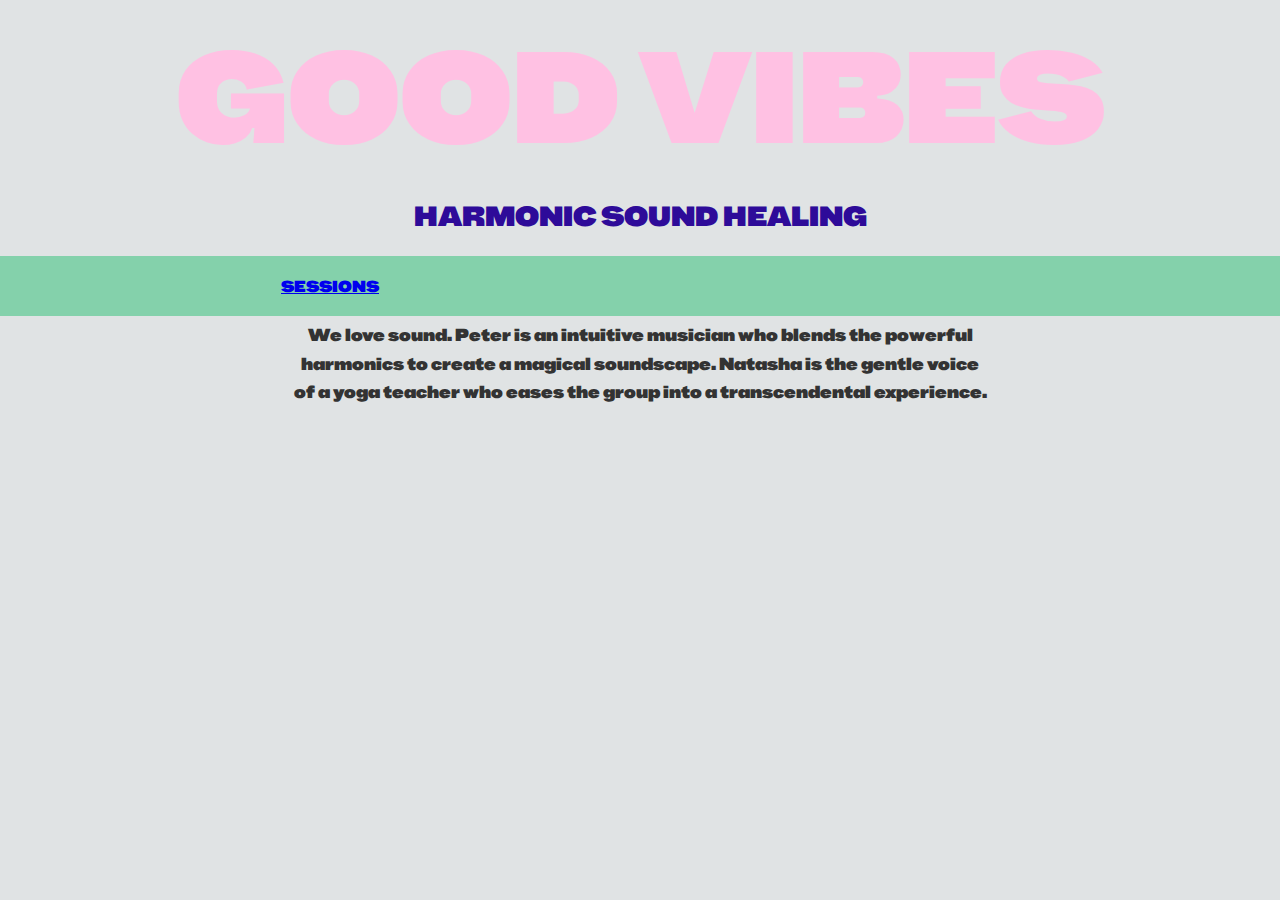
<file: index.html>
<!DOCTYPE html>
<html>
<head>
    <link rel="preconnect" href="https://fonts.googleapis.com">
<link rel="preconnect" href="https://fonts.gstatic.com" crossorigin>
<link href="https://fonts.googleapis.com/css2?family=BBH+Sans+Hegarty&display=swap" rel="stylesheet">
<link rel="stylesheet" href="GV.css">
<title>Good Vibes</title>
<meta charset="UTF-8">
<meta name="viewport" content="width=device-width, initial-scale=1.0">

</head>
<body>

<h1>GOOD VIBES</h1>
<h2>HARMONIC SOUND HEALING</h2>
<header class="header">
  <nav>
    <a href="sesions.html" class="first">SESSIONS</a>
    <!-- <a href="#" class="second">BOOKING</a> -->
  </nav>
</header>

<p>We love sound. Peter is an intuitive musician who blends the powerful harmonics 
   to create a magical soundscape. Natasha is the gentle voice of a yoga teacher who eases
   the group into a transcendental experience.
</p>

</body>
</html>
</file>
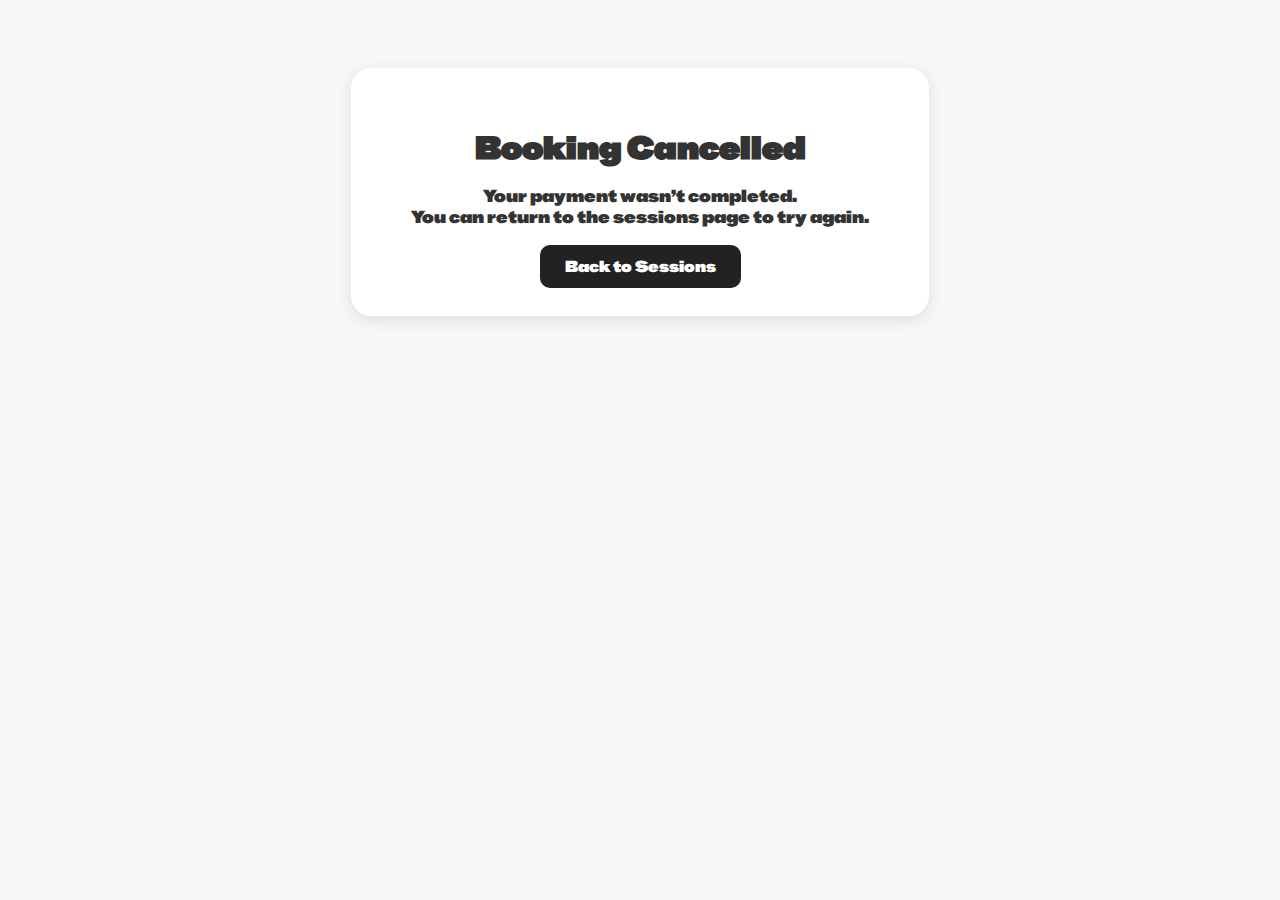
<file: cancel.html>
<!DOCTYPE html>
<html lang="en">
<head>
  <meta charset="UTF-8">
  <meta name="viewport" content="width=device-width, initial-scale=1.0">
  <title>Booking Cancelled – Good Vibes</title>

  <link rel="preconnect" href="https://fonts.googleapis.com">
  <link rel="preconnect" href="https://fonts.gstatic.com" crossorigin>
  <link href="https://fonts.googleapis.com/css2?family=BBH+Sans+Hegarty&display=swap" rel="stylesheet">

  <style>
    body {
      font-family: 'BBH Sans Hegarty', sans-serif;
      background-color: #f7f7f7;
      color: #333;
      text-align: center;
      padding: 60px 20px;
    }
    .card {
      background: white;
      display: inline-block;
      padding: 40px 60px;
      border-radius: 20px;
      box-shadow: 0 4px 15px rgba(0,0,0,0.1);
      max-width: 600px;
    }
    h1 {
      font-size: 2em;
      margin-bottom: 15px;
    }
    p {
      font-size: 1.1em;
      margin-bottom: 30px;
    }
    a {
      text-decoration: none;
      color: white;
      background-color: #222;
      padding: 12px 25px;
      border-radius: 10px;
      transition: background 0.3s ease;
    }
    a:hover {
      background-color: #555;
    }
  </style>
</head>
<body>

  <div class="card">
    <h1>Booking Cancelled</h1>
    <p>Your payment wasn’t completed.<br>
       You can return to the sessions page to try again.</p>
    <a href="sessions.html">Back to Sessions</a>
  </div>

</body>
</html>
</file>
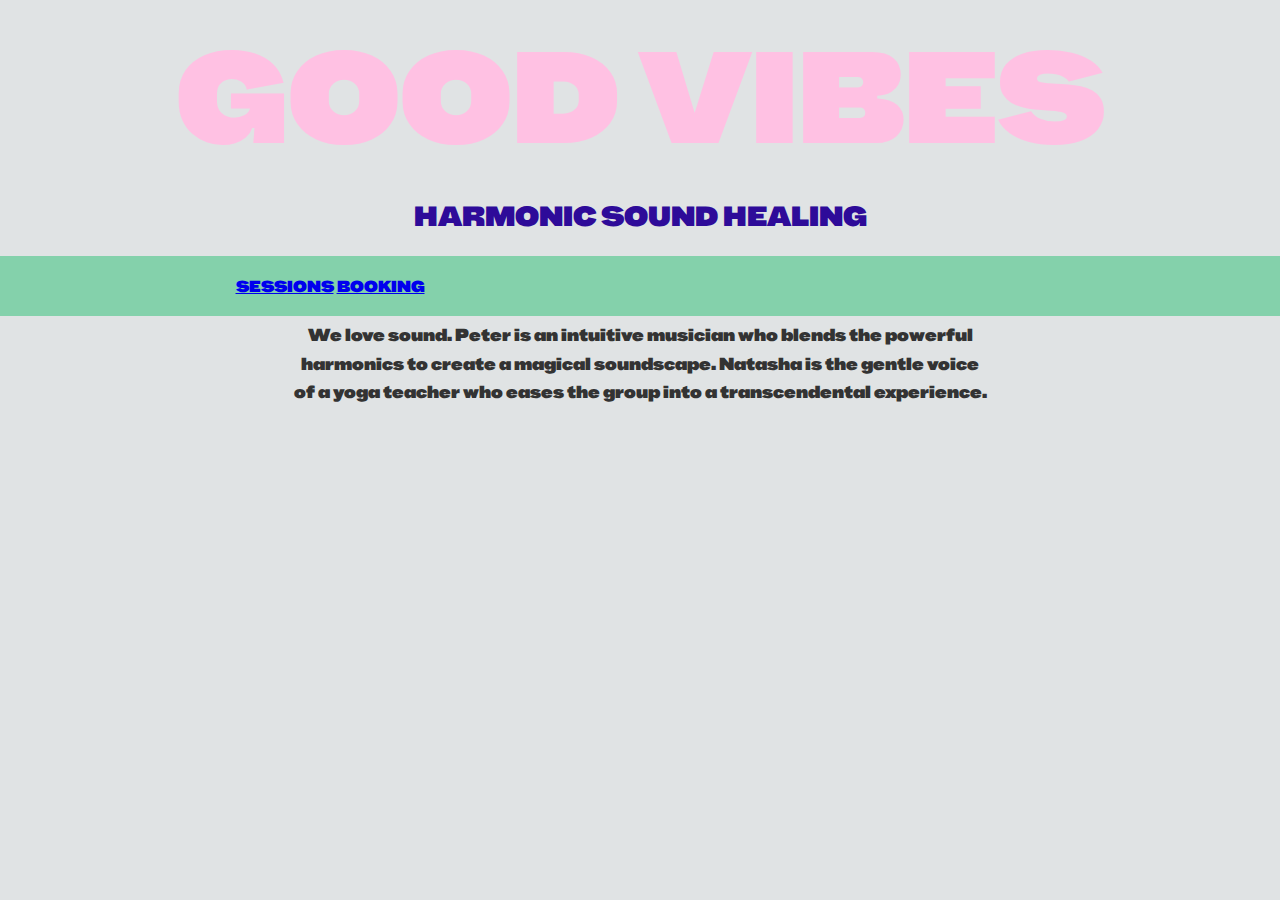
<file: GV.html>
<!DOCTYPE html>
<html>
<head>
    <link rel="preconnect" href="https://fonts.googleapis.com">
<link rel="preconnect" href="https://fonts.gstatic.com" crossorigin>
<link href="https://fonts.googleapis.com/css2?family=BBH+Sans+Hegarty&display=swap" rel="stylesheet">
<link rel="stylesheet" href="GV.css">
<title>Good Vibes</title>
<meta charset="UTF-8">
<meta name="viewport" content="width=device-width, initial-scale=1.0">

</head>
<body>

<h1>GOOD VIBES</h1>
<h2>HARMONIC SOUND HEALING</h2>
<header class="header">
  <nav>
    <a href="#" class="first">SESSIONS</a>
    <a href="#" class="second">BOOKING</a>
  </nav>
</header>

<p>We love sound. Peter is an intuitive musician who blends the powerful harmonics 
   to create a magical soundscape. Natasha is the gentle voice of a yoga teacher who eases
   the group into a transcendental experience.
</p>

</body>
</html>
</file>
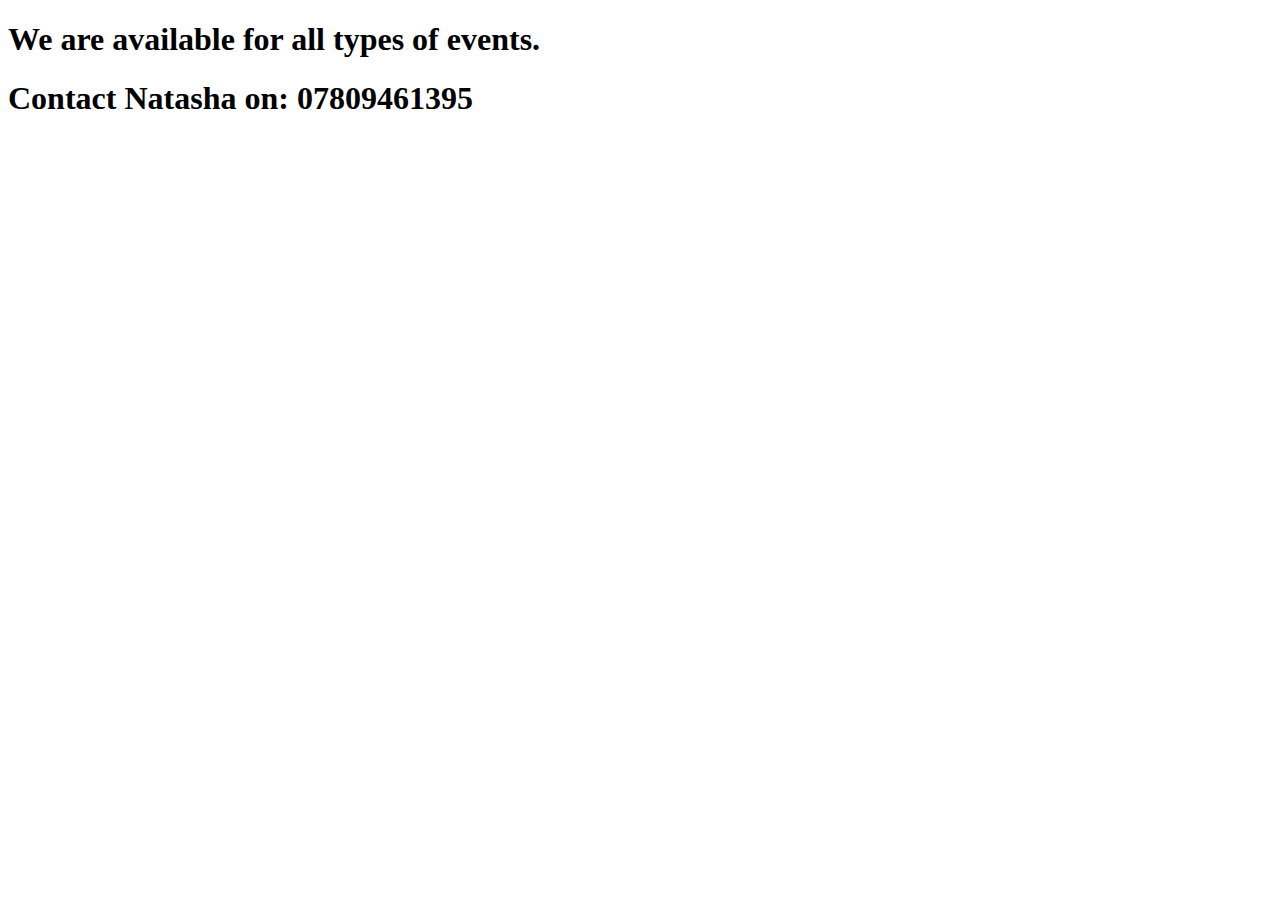
<file: hire.html>
<!DOCTYPE html>
<html>
<head>
<title>Hire Us</title>
<meta name="viewport" content="width=device-width, initial-scale=1.0" />
</head>
<body>

<h1>We are available for all types of events.</h1>
<h1>Contact Natasha on: 07809461395</h1>

</body>
</html>
</file>
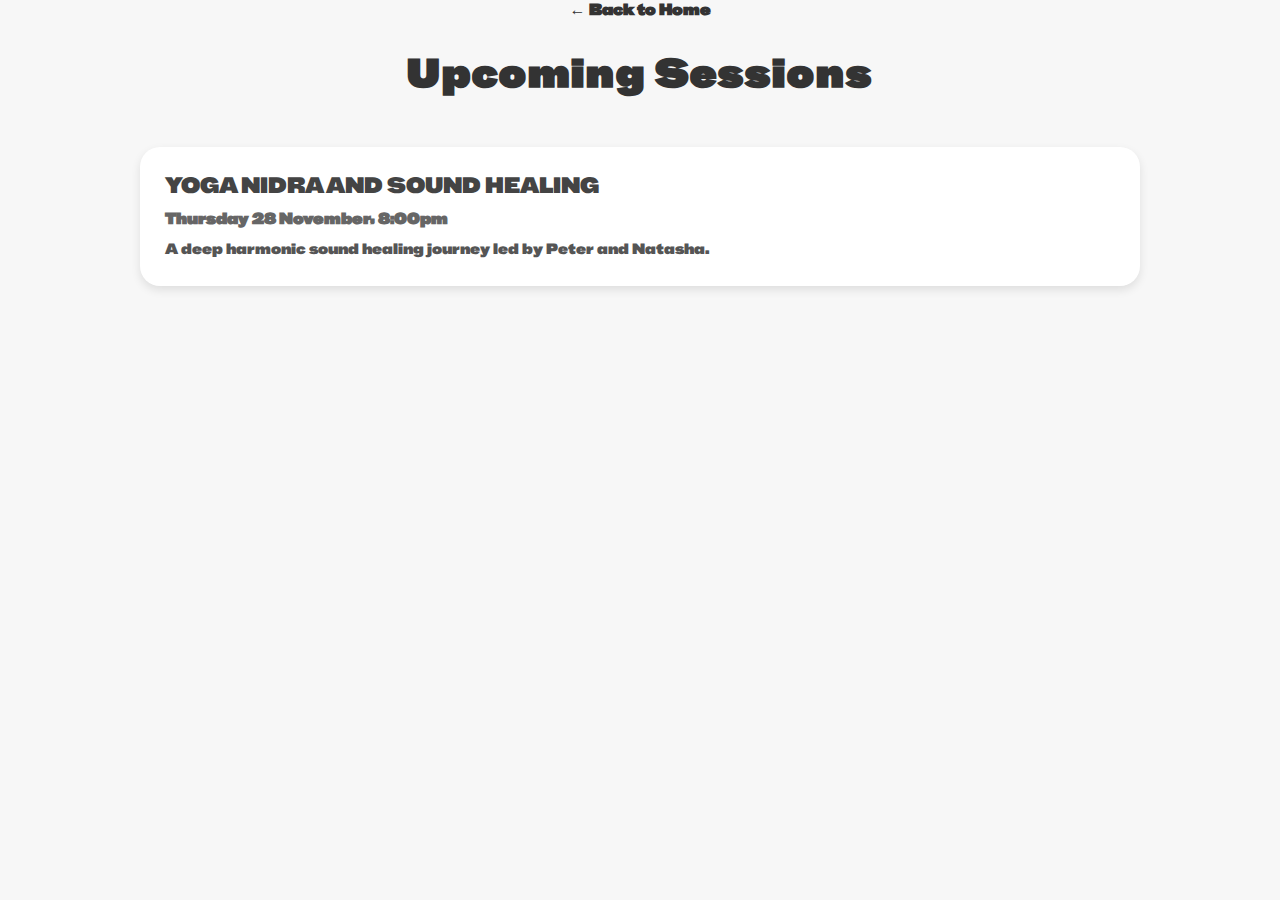
<file: sesions.html>
<!DOCTYPE html>
<html lang="en">
<head>
  <meta charset="UTF-8">
  <meta name="viewport" content="width=device-width, initial-scale=1.0">
  <title>Good Vibes – Sessions</title>

  <link rel="preconnect" href="https://fonts.googleapis.com">
  <link rel="preconnect" href="https://fonts.gstatic.com" crossorigin>
  <link href="https://fonts.googleapis.com/css2?family=BBH+Sans+Hegarty&display=swap" rel="stylesheet">

  <style>
    body {
      font-family: 'BBH Sans Hegarty', sans-serif;
      background-color: #f7f7f7;
      margin: 0;
      padding: 0;
      color: #333;
    }

    h1 {
      text-align: center;
      margin-top: 30px;
      font-size: 2.5em;
      letter-spacing: 2px;
    }

    .container {
      display: grid;
      grid-template-columns: repeat(auto-fit, minmax(300px, 1fr));
      gap: 30px;
      max-width: 1000px;
      margin: 50px auto;
      padding: 0 20px;
    }

    .session-box {
      background: white;
      border-radius: 20px;
      box-shadow: 0 4px 10px rgba(0,0,0,0.1);
      padding: 25px;
      transition: all 0.3s ease;
      cursor: pointer;
    }

    .session-box:hover {
      transform: translateY(-5px);
      box-shadow: 0 8px 18px rgba(0,0,0,0.15);
    }

    .session-title {
      font-size: 1.4em;
      color: #444;
      margin-bottom: 10px;
    }

    .session-date {
      font-weight: bold;
      color: #666;
      margin-bottom: 10px;
    }

    .session-description {
      font-size: 0.95em;
      line-height: 1.5em;
      color: #555;
    }

    .back-link {
      display: block;
      text-align: center;
      margin-bottom: 20px;
      text-decoration: none;
      color: #333;
      font-weight: bold;
    }
  </style>
</head>
<body>

  <a href="index.html" class="back-link">← Back to Home</a>
  <h1>Upcoming Sessions</h1>

  <div class="container">
    <div class="session-box" onclick="checkout('price_1SPKqdCnZYw8uhOpuVgILiDH')">
      <div class="session-title">YOGA NIDRA AND SOUND HEALING</div>
      <div class="session-date">Thursday 28 November, 8:00pm</div>
      <div class="session-description">
         
        A deep harmonic sound healing journey led by Peter and Natasha.
      </div>
    </div>

    <!-- <div class="session-box" onclick="checkout('price_DEF456')">
      <div class="session-title">🌿 Harmonic Healing Journey</div>
      <div class="session-date">Sunday 17 November, 6:30pm</div>
      <div class="session-description">
        A meditative exploration through sound and vibration to restore balance and clarity.
      </div>
    </div>

    <div class="session-box" onclick="checkout('price_GHI789')">
      <div class="session-title">🔥 Winter Solstice Ceremony</div>
      <div class="session-date">Saturday 21 December, 7:00pm</div>
      <div class="session-description">
        Celebrate the turning of the year with sacred sound, intention, and renewal.
      </div>
    </div>
  </div> -->

  <!-- Stripe Integration -->
  <script src="https://js.stripe.com/v3/"></script>
  <script>
    const stripe = Stripe("pk_test_51SPJkrCc5d4bZZMeTy8Jlhx25aCHaNM4tvvZ8K9GA7uGGgjquk9glUL2wGcI8mMtph2smpXKLFBoNIN2Dxgo0Krw00OsEAy2J4"); // Replace with your Stripe public key

    function checkout(priceId) {
      stripe.redirectToCheckout({
        lineItems: [{ price: priceId, quantity: 1 }],
        mode: 'payment',
        successUrl: 'https://yourwebsite.com/success.html',
        cancelUrl: 'https://yourwebsite.com/cancel.html'
      });
    }
  </script>

</body>
</html>
</file>
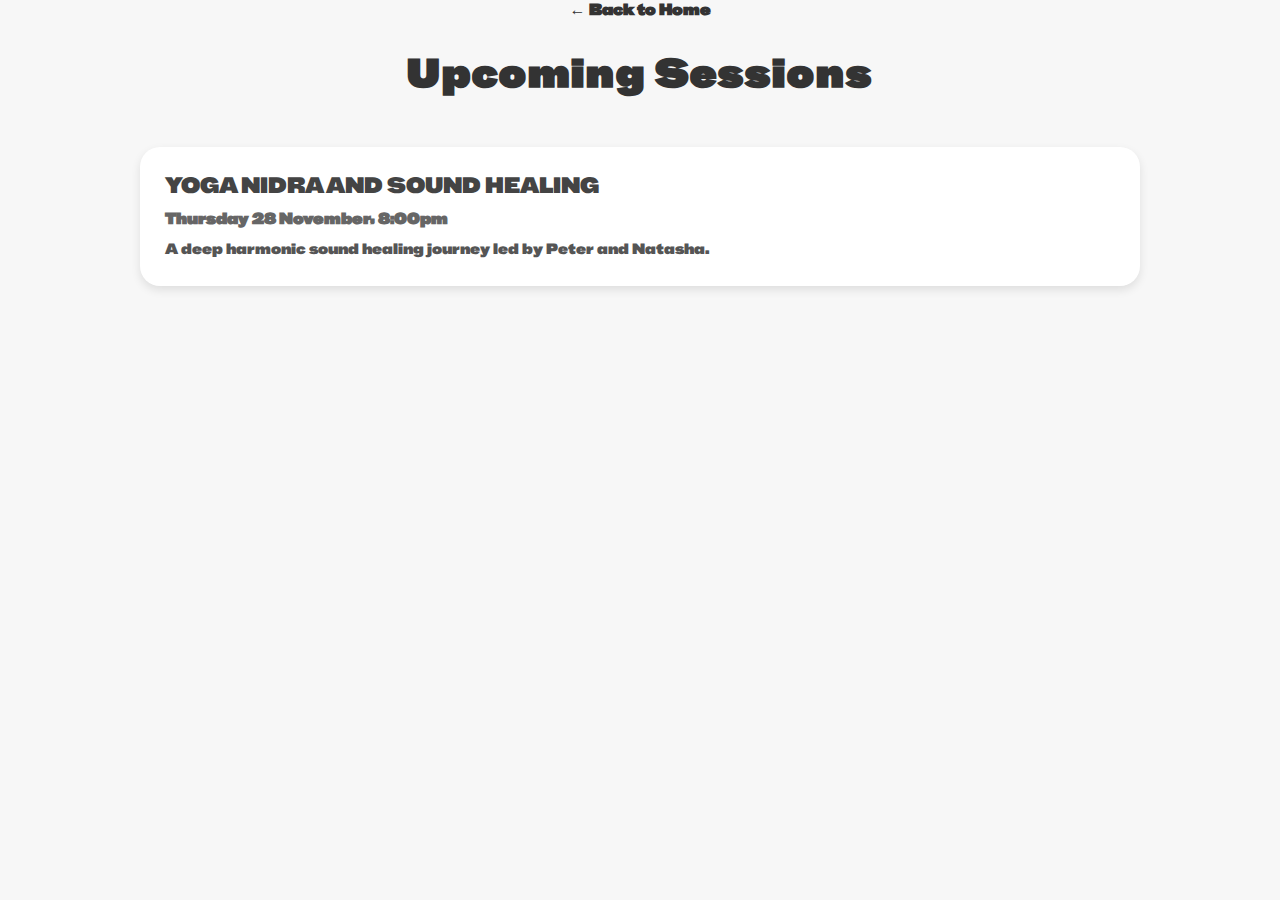
<file: sessions.html>
<!DOCTYPE html>
<html lang="en">
<head>
  <meta charset="UTF-8">
  <meta name="viewport" content="width=device-width, initial-scale=1.0">
  <title>Good Vibes – Sessions</title>

  <link rel="preconnect" href="https://fonts.googleapis.com">
  <link rel="preconnect" href="https://fonts.gstatic.com" crossorigin>
  <link href="https://fonts.googleapis.com/css2?family=BBH+Sans+Hegarty&display=swap" rel="stylesheet">

  <style>
    body {
      font-family: 'BBH Sans Hegarty', sans-serif;
      background-color: #f7f7f7;
      margin: 0;
      padding: 0;
      color: #333;
    }

    h1 {
      text-align: center;
      margin-top: 30px;
      font-size: 2.5em;
      letter-spacing: 2px;
    }

    .container {
      display: grid;
      grid-template-columns: repeat(auto-fit, minmax(300px, 1fr));
      gap: 30px;
      max-width: 1000px;
      margin: 50px auto;
      padding: 0 20px;
    }

    .session-box {
      background: white;
      border-radius: 20px;
      box-shadow: 0 4px 10px rgba(0,0,0,0.1);
      padding: 25px;
      transition: all 0.3s ease;
      cursor: pointer;
    }

    .session-box:hover {
      transform: translateY(-5px);
      box-shadow: 0 8px 18px rgba(0,0,0,0.15);
    }

    .session-title {
      font-size: 1.4em;
      color: #444;
      margin-bottom: 10px;
    }

    .session-date {
      font-weight: bold;
      color: #666;
      margin-bottom: 10px;
    }

    .session-description {
      font-size: 0.95em;
      line-height: 1.5em;
      color: #555;
    }

    .back-link {
      display: block;
      text-align: center;
      margin-bottom: 20px;
      text-decoration: none;
      color: #333;
      font-weight: bold;
    }
  </style>
</head>
<body>

  <a href="index.html" class="back-link">← Back to Home</a>
  <h1>Upcoming Sessions</h1>

  <div class="container">
    <div class="session-box" onclick="checkout('price_1SPKqdCnZYw8uhOpuVgILiDH')">
      <div class="session-title">YOGA NIDRA AND SOUND HEALING</div>
      <div class="session-date">Thursday 28 November, 8:00pm</div>
      <div class="session-description">
         
        A deep harmonic sound healing journey led by Peter and Natasha.
      </div>
    </div>

    <!-- <div class="session-box" onclick="checkout('price_DEF456')">
      <div class="session-title">🌿 Harmonic Healing Journey</div>
      <div class="session-date">Sunday 17 November, 6:30pm</div>
      <div class="session-description">
        A meditative exploration through sound and vibration to restore balance and clarity.
      </div>
    </div>

    <div class="session-box" onclick="checkout('price_GHI789')">
      <div class="session-title">🔥 Winter Solstice Ceremony</div>
      <div class="session-date">Saturday 21 December, 7:00pm</div>
      <div class="session-description">
        Celebrate the turning of the year with sacred sound, intention, and renewal.
      </div>
    </div>
  </div> -->

  <!-- Stripe Integration -->
  <script src="https://js.stripe.com/v3/"></script>
  <script>
    const stripe = Stripe("pk_test_51SPJkrCc5d4bZZMeTy8Jlhx25aCHaNM4tvvZ8K9GA7uGGgjquk9glUL2wGcI8mMtph2smpXKLFBoNIN2Dxgo0Krw00OsEAy2J4"); // Replace with your Stripe public key

    // function checkout(priceId) {
    //   stripe.redirectToCheckout({
    //     lineItems: [{ price: priceId, quantity: 1 }],
    //     mode: 'payment',
    //     successUrl: 'https://yourwebsite.com/success.html',
    //     cancelUrl: 'https://yourwebsite.com/cancel.html'
    //   });
    // }
    function checkout(priceId) {
  stripe.redirectToCheckout({
    lineItems: [{ price: priceId, quantity: 1 }],
    mode: 'payment',
    successUrl: window.location.origin + '/success.html',
    cancelUrl: window.location.origin + '/cancel.html'
  })
  .then(function (result) {
    if (result.error) {
      alert(result.error.message);
    }
  });
}

  </script>

</body>
</html>
</file>
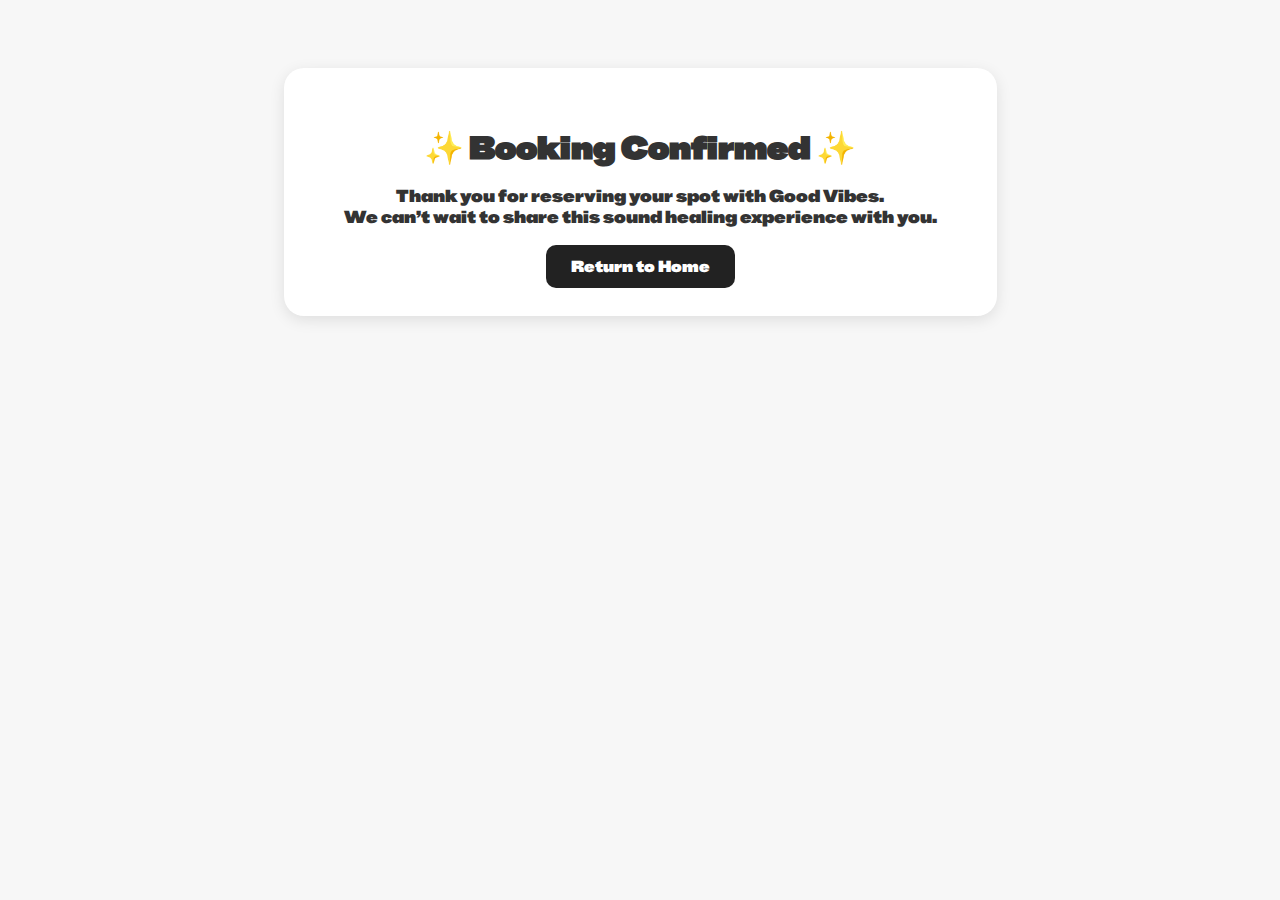
<file: success.html>
<!DOCTYPE html>
<html lang="en">
<head>
  <meta charset="UTF-8">
  <meta name="viewport" content="width=device-width, initial-scale=1.0">
  <title>Booking Confirmed – Good Vibes</title>

  <link rel="preconnect" href="https://fonts.googleapis.com">
  <link rel="preconnect" href="https://fonts.gstatic.com" crossorigin>
  <link href="https://fonts.googleapis.com/css2?family=BBH+Sans+Hegarty&display=swap" rel="stylesheet">

  <style>
    body {
      font-family: 'BBH Sans Hegarty', sans-serif;
      background-color: #f7f7f7;
      color: #333;
      text-align: center;
      padding: 60px 20px;
    }
    .card {
      background: white;
      display: inline-block;
      padding: 40px 60px;
      border-radius: 20px;
      box-shadow: 0 4px 15px rgba(0,0,0,0.1);
      max-width: 600px;
    }
    h1 {
      font-size: 2em;
      margin-bottom: 15px;
    }
    p {
      font-size: 1.1em;
      margin-bottom: 30px;
    }
    a {
      text-decoration: none;
      color: white;
      background-color: #222;
      padding: 12px 25px;
      border-radius: 10px;
      transition: background 0.3s ease;
    }
    a:hover {
      background-color: #555;
    }
  </style>
</head>
<body>

  <div class="card">
    <h1>✨ Booking Confirmed ✨</h1>
    <p>Thank you for reserving your spot with Good Vibes.<br>
       We can’t wait to share this sound healing experience with you.</p>
    <a href="index.html">Return to Home</a>
  </div>

</body>
</html>
</file>
<file: GV.css>
/* === GENERAL PAGE STYLING === */
body {
  font-family: 'BBH Sans Hegarty', sans-serif;
  margin: 0;
  padding: 0;
  background-color: #e0e3e4;
  text-align: center;
  color: #333;
}

h1 {
  font-size: 130px;
  font-weight: lighter;
  margin: 20px  0px;
  color: #ffc1e3;
  animation: colorFade 5s ease-in-out infinite alternate;
}

@keyframes colorFade {
  0%   { color: #ffc1e3; }
  33%  { color: #d3bfff; }
  66%  { color: #a8d0e6; }
  100% { color: #ffc1e3; }
}

h2 {
  font-size: 28px;
  font-weight: lighter;
  color: rgb(46, 11, 153);
  /* margin-bottom: 30px; */
}

p {
  font-size: 1.1rem;
  line-height: 1.6;
  /* margin: 20px auto ; */
  /* margin: 5px 0 15px; */
   margin: 5px auto 35px auto; /* top 5px, bottom 15px, left/right auto to stay centered */
  max-width: 700px;
}

/* Header */
/* Header */
/* Header */
.header {
  background-color: #84d1ab;
  height: 60px;
  display: grid;
  grid-template-columns: 1.5fr 0.0fr 1.5fr;

 /* 3 equal columns */
  align-items: center;
  padding: 0 20px;
}

/* Buttons */
.btn {
  background-color: white;
  color: #84d1ab;
  padding: 10px 18px;
  border-radius: 8px;
  text-decoration: none;
  font-size: 18px;
  font-weight: bold;
  justify-self: center; /* centres buttons in their columns */
  transition: 0.2s ease;
}

.btn:hover {
  background-color: #f2f2f2;
}


/* Buttons */
.btn {
  background-color: white;
  color: #84d1ab;
  padding: 10px 18px;
  border-radius: 8px;
  text-decoration: none;
  font-size: 18px;
  font-weight: bold;
  transition: 0.2s ease;
}

.btn:hover {
  background-color: #f2f2f2;
}

/* Gallery */
.gallery {
  display: grid;
  grid-template-columns: repeat(auto-fit, minmax(280px, 1fr));
  gap: 40px;
  padding: 20px;
  max-width: 1200px;
  margin: 0 auto;
}

.photo-block {
  display: flex;
  flex-direction: column;
  align-items: center;
}

/* Photo styling with backgrounds for gaps */
/* Shared photo styling */
.photo {
  width: 100%;
  aspect-ratio: 4 / 3;
  border-radius: 12px;
  background-size: 80%;            /* Zoom level for all photos */
  background-repeat: no-repeat;
  background-position: center;     /* Default position */
  box-shadow: 0 4px 12px rgba(0,0,0,0.15);
}

/* Individual photos */
.photo1 {
  background-image: url("IMG_7351.jpg");
  background-color: #FFDAB9;       /* peach */
  background-position: center 70%; 
}

.photo2 {
  background-image: url("IMG_7354.PNG");
  background-color: #87CEEB;       /* sky blue */
  background-position: center 32%; /* LOWER this number to move image UP */
}

.photo3 {
  background-image: url("IMG-20250929-WA0000.jpg");
  background-color: #b992c1;       /* soft grey */
  /* adjust if needed: background-position: center 50%; */
}

/* Captions */
.caption {
  font-size: 1rem;
  line-height: 1.5;
  color: #333;
  max-width: 90%;
  margin: 10px auto 0 auto;
  padding: 0 10px;
}

/* Responsive adjustments */
@media (max-width: 768px) {
  h1 { font-size: 2.2em; }
  h2 { font-size: 1.2em; }
  .caption { font-size: 0.95rem; }
}
</file>
